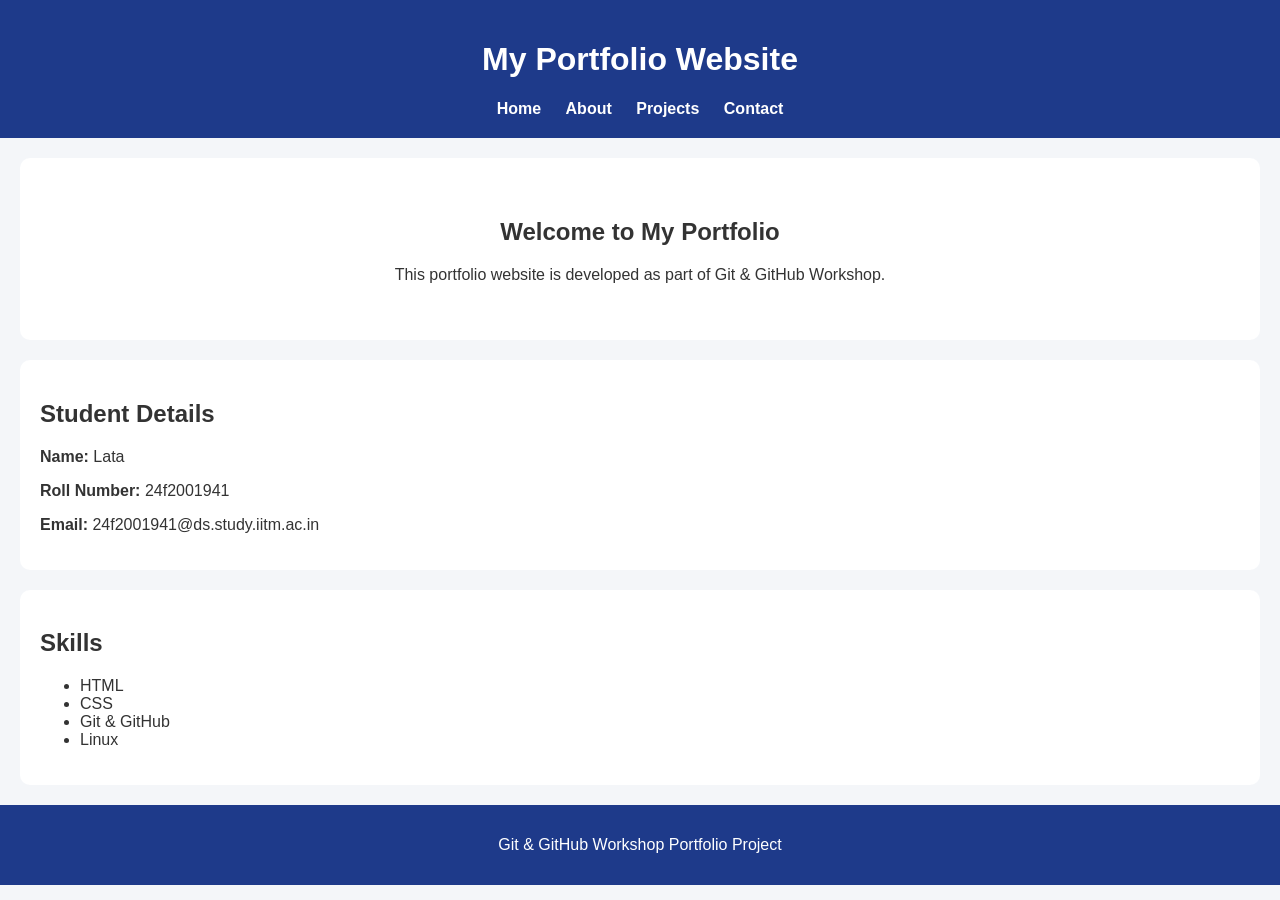
<file: index.html>
<!DOCTYPE html>
<html lang="en">
<head>
<meta charset="UTF-8">
<meta name="viewport" content="width=device-width, initial-scale=1.0">
<title>Portfolio Home</title>
<link rel="stylesheet" href="style.css">
</head>
<body>
<header>
<h1>My Portfolio Website</h1>
<nav>
<a href="index.html">Home</a>
<a href="about.html">About</a>
<a href="projects.html">Projects</a>
<a href="contact.html">Contact</a>
</nav>
</header>
<section class="hero">
<h2>Welcome to My Portfolio</h2>
<p>
This portfolio website is developed as part of Git & GitHub Workshop.
</p>
</section>
<section class="student-details">
<h2>Student Details</h2>
<p><strong>Name:</strong> Lata</p>
<p><strong>Roll Number:</strong> 24f2001941</p>
<p><strong>Email:</strong> 24f2001941@ds.study.iitm.ac.in</p>
</section>
<section>
<h2>Skills</h2>
<ul>
<li>HTML</li>
<li>CSS</li>
<li>Git & GitHub</li>
<li>Linux</li>
</ul>
</section>
<footer>
<p>Git & GitHub Workshop Portfolio Project</p>
</footer>
</body>
</html>
</file>
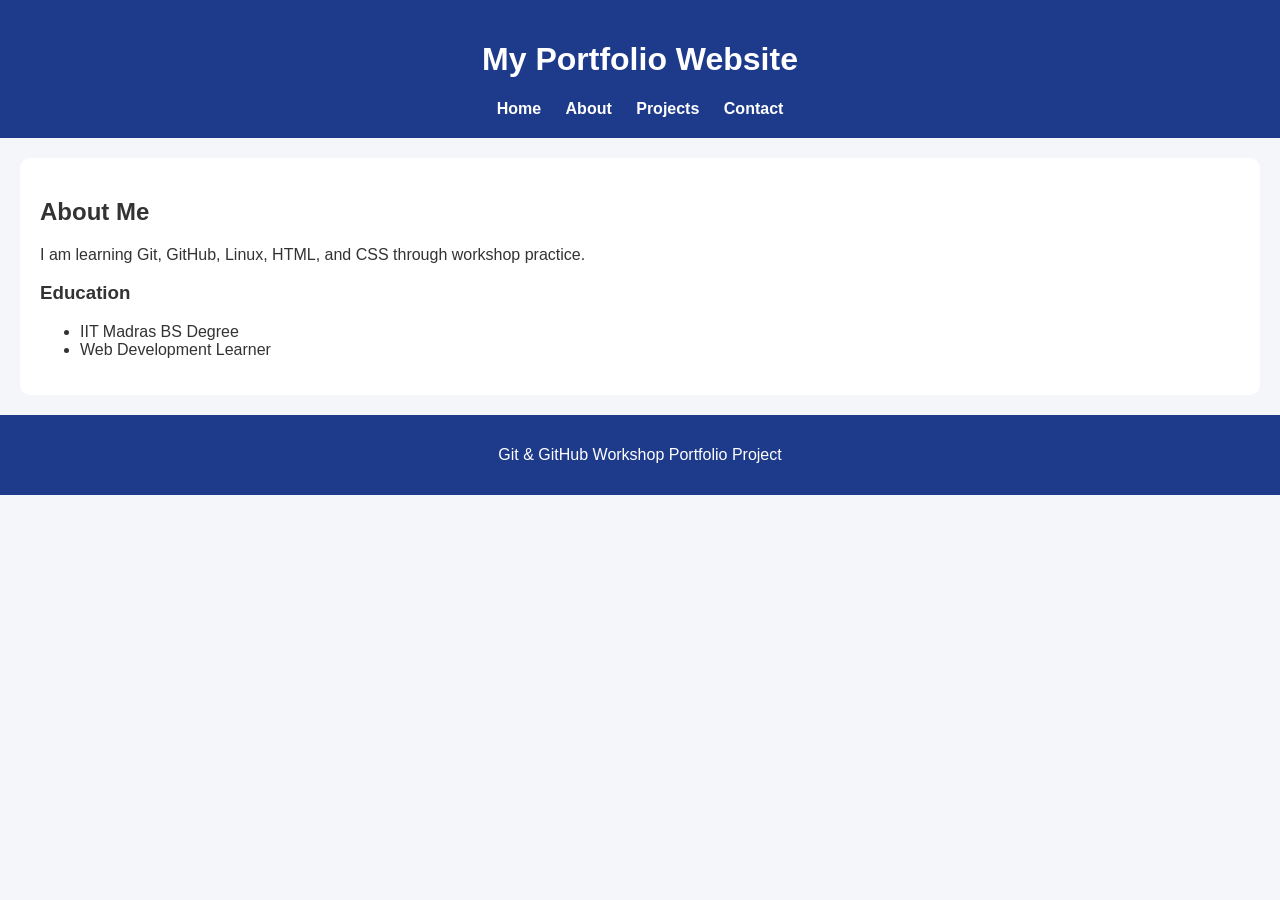
<file: about.html>
<!DOCTYPE html>
<html lang="en">
<head>
<meta charset="UTF-8">
<meta name="viewport" content="width=device-width, initial-scale=1.0">
<title>about</title>
<link rel="stylesheet" href="style.css">
</head>
<body>

<header>
<h1>My Portfolio Website</h1>
<nav>
<a href="index.html">Home</a>
<a href="about.html">About</a>
<a href="projects.html">Projects</a>
<a href="contact.html">Contact</a>
</nav>
</header>

<section>
<h2>About Me</h2>
<p>
I am learning Git, GitHub, Linux, HTML, and CSS through workshop practice.
</p>
<h3>Education</h3>
<ul>
<li>IIT Madras BS Degree</li>
<li>Web Development Learner</li>
</ul>
</section>

<footer>
<p>Git & GitHub Workshop Portfolio Project</p>
</footer>

</body>
</html>
</file>
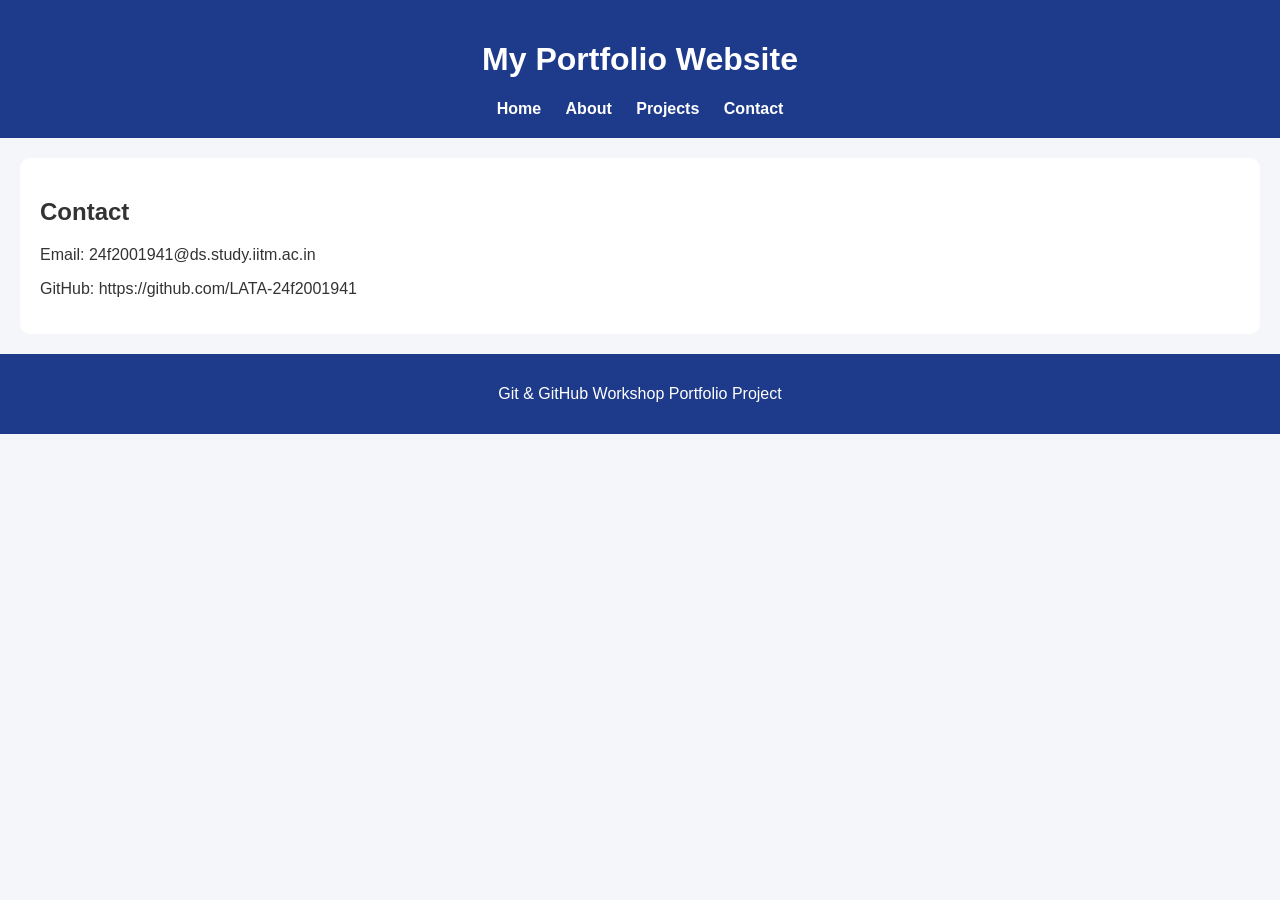
<file: contact.html>
<!DOCTYPE html>
<html lang="en">
<head>
<meta charset="UTF-8">
<meta name="viewport" content="width=device-width, initial-scale=1.0">
<title>contact</title>
<link rel="stylesheet" href="style.css">
</head>
<body>

<header>
<h1>My Portfolio Website</h1>
<nav>
<a href="index.html">Home</a>
<a href="about.html">About</a>
<a href="projects.html">Projects</a>
<a href="contact.html">Contact</a>
</nav>
</header>

<section>
<h2>Contact</h2>
<p>Email: 24f2001941@ds.study.iitm.ac.in</p>
<p>GitHub: https://github.com/LATA-24f2001941</p>
</section>

<footer>
<p>Git & GitHub Workshop Portfolio Project</p>
</footer>

</body>
</html>
</file>
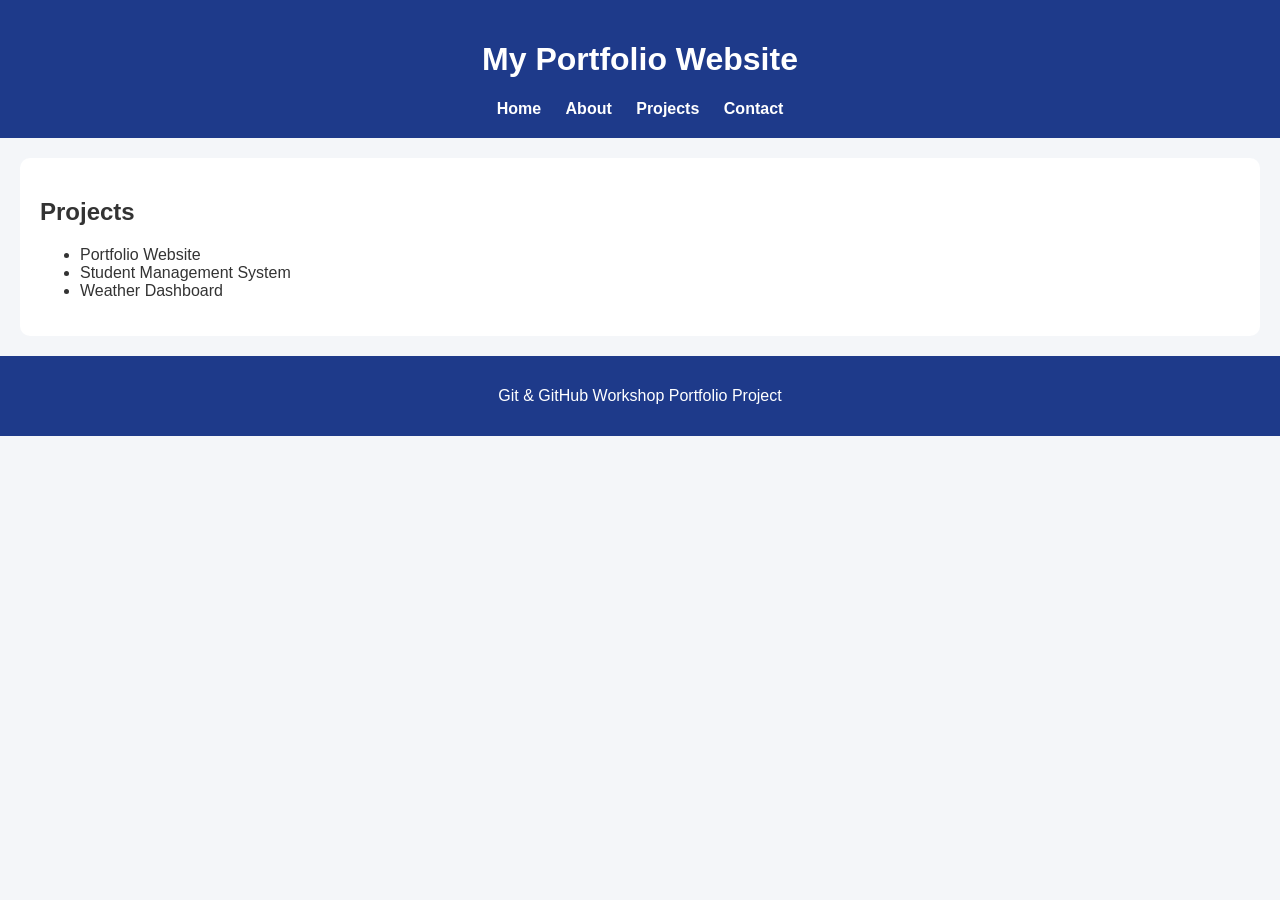
<file: projects.html>
<!DOCTYPE html>
<html lang="en">
<head>
<meta charset="UTF-8">
<meta name="viewport" content="width=device-width, initial-scale=1.0">
<title>projects</title>
<link rel="stylesheet" href="style.css">
</head>
<body>

<header>
<h1>My Portfolio Website</h1>
<nav>
<a href="index.html">Home</a>
<a href="about.html">About</a>
<a href="projects.html">Projects</a>
<a href="contact.html">Contact</a>
</nav>
</header>

<section>
<h2>Projects</h2>
<ul>
<li>Portfolio Website</li>
<li>Student Management System</li>
<li>Weather Dashboard</li>
</ul>
</section>

<footer>
<p>Git & GitHub Workshop Portfolio Project</p>
</footer>

</body>
</html>
</file>
<file: style.css>
body {
margin: 0;
font-family: Arial, sans-serif;
background-color: #f4f6f9;
color: #333;
}
header {
background-color: #1e3a8a;
color: white;
padding: 20px;
text-align: center;
}
nav {
margin-top: 10px;
}
nav a {
color: white;
text-decoration: none;
margin: 10px;
font-weight: bold;
}
.hero {
text-align: center;
padding: 40px;
background-color: white;
margin: 20px;
border-radius: 10px;
}
.student-details {
background-color: white;
margin: 20px;
padding: 20px;
border-radius: 10px;
}
section {
background-color: white;
margin: 20px;
padding: 20px;
border-radius: 10px;
}
footer {
background-color: #1e3a8a;
color: white;
text-align: center;
padding: 15px;
margin-top: 20px;
}
</file>
